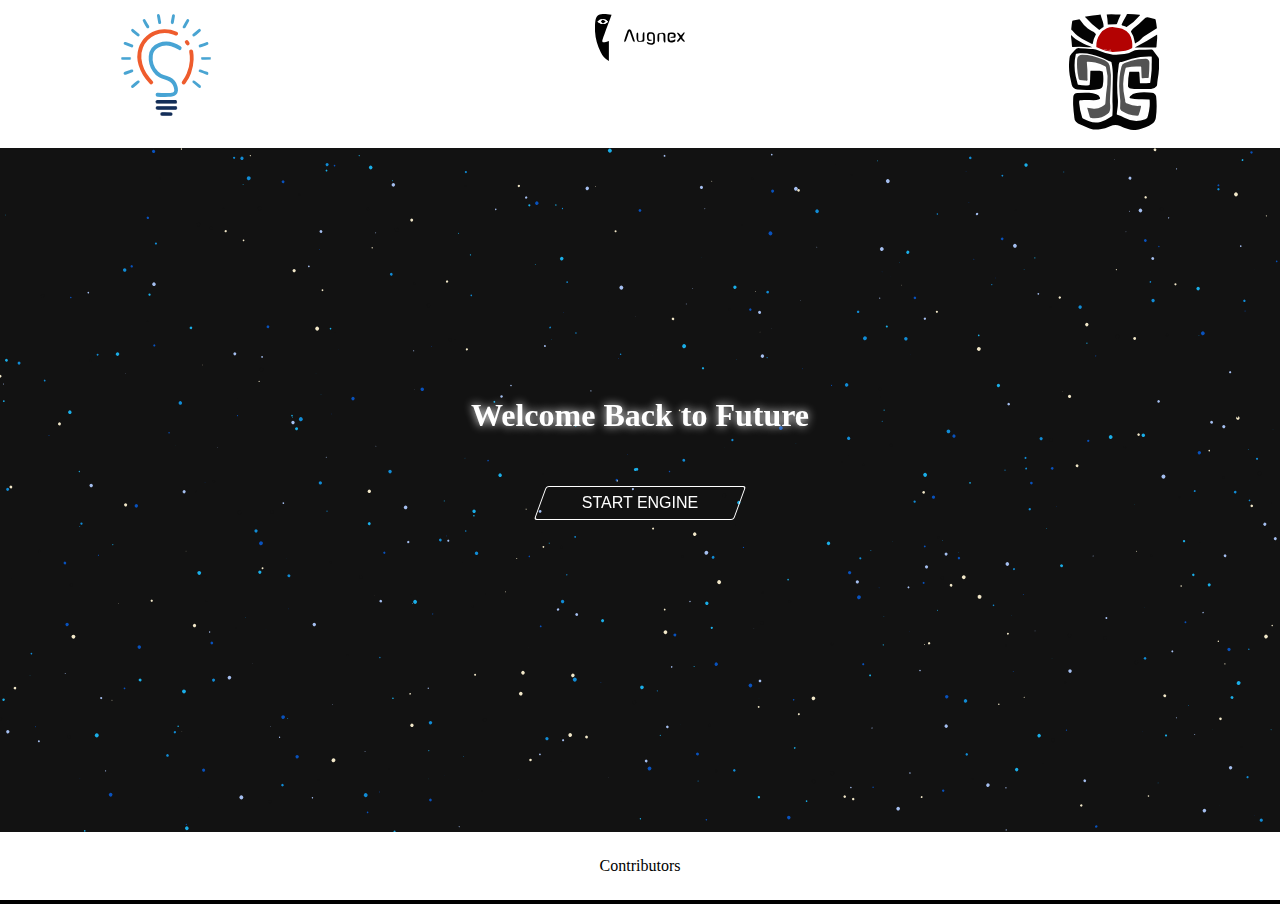
<file: AR-Institute-GEO-Location-master/AR-Institute-GEO-Location-master/AR-Geo location/index.html>
<!DOCTYPE html>
<html lang="en">

<head>
  <meta http-equiv="Cache-control" content="public" />
  <meta name="viewport" content="width=device-width, initial-scale=1" />
  <meta charset="UTF-8" />
  <title>Welcome Augnex</title>
  <link rel="stylesheet" href="./canvas.css" />
  <link rel="icon" href="favicon.png" type="image/gif" sizes="16x16" />
  <!-- <link rel="stylesheet" href="style.css"> -->
  <style>
    html,
    body {
      margin: 0;
      padding: 0;
      width: 100%;
      height: 100%;
      background: #000;
    }

    ul {
      list-style-type: none;
      margin: 0;
      padding: 0;
      overflow: hidden;
      width: 100%;
      position: fixed;
      display: flex;
      background-color: #ffffff;
      justify-content: space-between;
    }

    li {
      float: left;
    }

    li a {
      display: block;
      color: white;
      text-align: center;
      padding: 14px 16px;
      text-decoration: none;
    }

    li a img {
      width: 30%;
    }

    @media only screen and (max-width: 600px) {
      li a img {
        width: 50%;
      }
    }

    .get {
      position: absolute;
      top: 50%;
      left: 50%;
      text-align: center;
      transform: translate(-50%, -50%);
      color: #fff;
    }

    .heading {
      text-shadow: 0px 0px 10px white;
    }

    .show {
      display: block !important;
      opacity: 1 !important;
      -webkit-transition: all 0.5s;
      transition: all 0.5s;
    }

    .hide {
      opacity: 0;
      -webkit-transition: all 0.5s;
      transition: all 0.5s;
    }

    .button {
      position: relative;
      cursor: pointer;
      display: inline-block;
      font-family: "brandon-grotesque", sans-serif;
      text-transform: uppercase;
      min-width: 200px;
      margin-top: 30px;
    }

    .button:hover .border {
      box-shadow: 0px 0px 10px 0px white;
    }

    .button:hover .border .left-plane,
    .button:hover .border .right-plane {
      transform: translateX(0%);
    }

    .button:hover .text {
      color: #121212;
    }

    .button .border {
      border: 1px solid white;
      transform: skewX(-20deg);
      height: 32px;
      border-radius: 3px;
      overflow: hidden;
      position: relative;
      transition: 0.1s ease-out;
    }

    .button .border .left-plane,
    .button .border .right-plane {
      position: absolute;
      background: white;
      height: 32px;
      width: 100px;
      transition: 0.15s ease-out;
    }

    .button .border .left-plane {
      left: 0;
      transform: translateX(-100%);
    }

    .button .border .right-plane {
      right: 0;
      transform: translateX(100%);
    }

    .button .text {
      position: absolute;
      left: 0;
      right: 0;
      top: 50%;
      transform: translateY(-50%);
      transition: 0.15s ease-out;
    }

    .text-right {
      text-align: right;
    }

    .text-left {
      text-align: left;
    }

    #getin {
      display: none;
      opacity: 0;
    }
  </style>
</head>

<body>
  <ul>
    <li>
      <a href="#"><img src="./SVG/csi.svg" alt="" /></a>
    </li>
    <li>
      <a href="#"><img src="./SVG/augnex.svg" alt="" /></a>
    </li>
    <li>
      <!-- <img src="./" alt=""> -->
      <a href="#"><img src="./SVG/Technex.svg" alt="" /></a>
    </li>
  </ul>
  <div class="get">
    <h1 class="heading" id="heading">
      Welcome Back to Future
    </h1>
    <div class="button shift-camera-button" id="sengine">
      <div class="border">
        <div class="left-plane" ></div>
        <div class="right-plane"></div>
      </div>
      <div class="text" id="button">Start Engine</div>
      <div class="text" id="getin">Dive into reality</div>
    </div>
  </div>
  <canvas></canvas>
  <div style="
    position: fixed;
    bottom: 0;
    width: 100%;
    background: #fff;
    padding: 20px 0;
    display: flex;
    justify-content: center;
">
    <a href="#" style="display: block;
      color: black;
      text-align: center;
      padding: 5px 0px;
      text-decoration: none;">Contributors</a>
  </div>
  <script src="./canvas.js"></script>
  <script>
    if ("serviceWorker" in navigator) {
      window.addEventListener("load", () => {
        navigator.serviceWorker
          .register("./sw.js")
          .then(reg => console.log("Service Worker: Registered (Pages)"))
          .catch(err => console.log(`Service Worker: Error: ${err}`));
      });
    }
  </script>
</body>

</html>
</file>
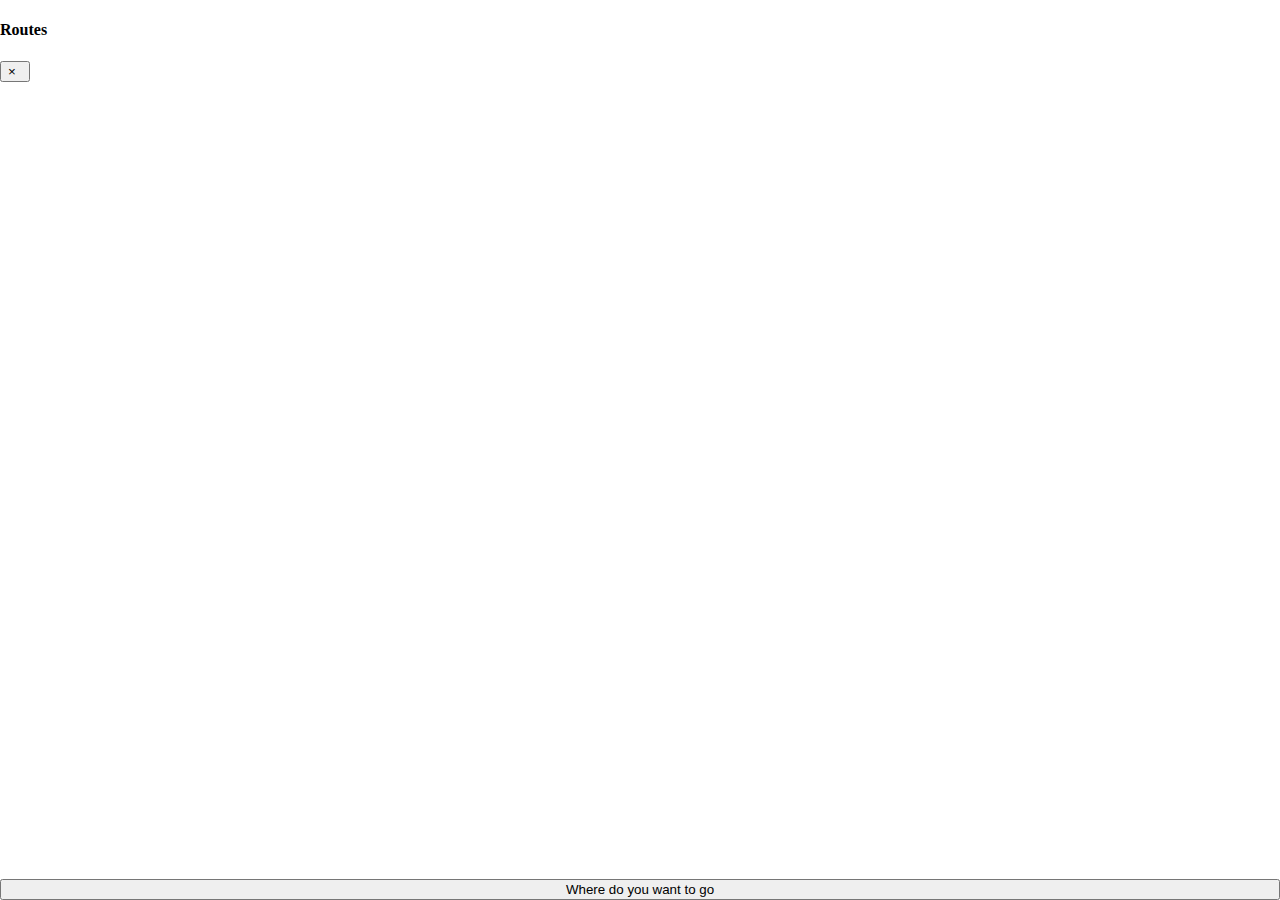
<file: AR-Institute-GEO-Location-master/AR-Institute-GEO-Location-master/AR-Geo location/home.html>
<!DOCTYPE html>
<html>

<head>
  <meta http-equiv="Cache-control" content="public" />
  <meta charset="utf-8" />
  <meta http-equiv="X-UA-Compatible" content="IE=edge" />
  <title>Navigation</title>
  <script src="https://aframe.io/releases/0.9.2/aframe.min.js"></script>
  <script src="https://raw.githack.com/jeromeetienne/AR.js/master/aframe/build/aframe-ar.min.js"></script>
  <script>
    THREEx.ArToolkitContext.baseURL =
      "https://raw.githack.com/jeromeetienne/ar.js/master/three.js/";
  </script>
  <link rel="stylesheet" href="./index.css" />
  <link rel="stylesheet" href="https://cdnjs.cloudflare.com/ajax/libs/twitter-bootstrap/4.4.1/css/bootstrap.min.css" />
  <link rel="icon" href="favicon.png" type="image/gif" sizes="16x16" />
</head>

<body style="margin: 0; overflow: hidden; ">
  <a-scene cursor="rayOrigin: mouse; fuse: true; fuseTimeout: 0;" raycaster="objects: [gps-entity-place];"
    vr-mode-ui="enabled: false" embedded
    arjs="sourceType: webcam; sourceWidth:1280; sourceHeight:960; displayWidth: 1280; displayHeight: 960; debugUIEnabled: false;">
    <a-camera gps-camera rotation-reader> </a-camera>
  </a-scene>
  <button type="button" class="btn btn-primary" data-toggle="modal" data-target="#routes" style="    position: fixed;
    bottom: 0;
    width: 100vw;
  left: 50%;
  right: 50%;
  margin-left: -50vw;
  margin-right: -50vw;
">
    Where do you want to go
  </button>

  <div id="routes" class="modal fade" tabindex="-1" role="dialog" aria-labelledby="LargeModalLabel" aria-hidden="true">
    <div class="modal-dialog modal-lg">
      <div class="modal-content">
        <div class="modal-header">
          <h4 class="modal-title" id="myLargeModalLabel">Routes</h4>
          <button type="button" class="close" data-dismiss="modal" aria-label="Close">
            <span aria-hidden="true">×</span>
          </button>
        </div>
        <div class="modal-body" style="padding:0"></div>
      </div>
    </div>
  </div>
  <script src="https://cdnjs.cloudflare.com/ajax/libs/jquery/3.4.1/jquery.min.js"></script>
  <script src="https://cdnjs.cloudflare.com/ajax/libs/twitter-bootstrap/4.4.1/js/bootstrap.min.js"></script>
  <script>
    const loadPlaces = function (coords, end) {
      // console.log(end);
      return loadPlaceFromAPIs(coords, end);
    };

    // getting places from REST APIs
    function loadPlaceFromAPIs(position, end) {
      var endpoint = `https://api.openrouteservice.org/v2/directions/foot-walking?api_key=5b3ce3597851110001cf62487ff45692bdc34cdfbc509ce51f522ec0&start=${position.longitude},${position.latitude}&end=${end.long},${end.lat}`;
      console.log(endpoint);
      return fetch(endpoint)
        .then(res => {
          return res.json().then(resp => {
            var data = [];
            data = data.concat(resp.features["0"].geometry.coordinates);
            //   console.log(data);
            return data;
          });
        })
        .catch(err => {
          console.error("Error with places API", err);
        });
    }
  </script>
  <script>
    var navbutton = [
      {
        name: "Vishwakarma Hostel",
        lat: 25.257578,
        long: 82.985853
      },
      {
        name: "Swatantrata Bhavan",
        lat: 25.260576,
        long: 82.993757
      },
      {
        name: "ADV Grounds",
        lat: 25.259153,
        long: 82.989267
      },
      {
        name: "LC",
        lat: 25.260911,
        long: 82.986833
      },
      {
        name: "CCD",
        lat: 25.258057,
        long: 82.98686
      },
      {
        name: "G1-G11",
        lat: 25.262131,
        long: 82.992954
      },
      {
        name: "LT3",
        lat: 25.260209,
        long: 82.99055
      },
      {
        name: "Technex Office",
        lat: 25.261372,
        long: 82.986774
      },
      {
        name: "Hyderabad Gate",
        lat: 25.262909,
        long: 82.982231
      },
      {
        name: "Visvesvaraya Hostel",
        lat: 25.263038,
        long: 82.983882
      },
      {
        name: "Aryabhatta Hostel",
        lat: 25.263944,
        long: 82.984399
      },
      {
        name: "ABLT",
        lat: 25.263182,
        long: 82.988691
      },
      {
        name: "Vishwanath Temple",
        lat: 25.26568,
        long: 82.989624
      },
      {
        name: "Library",
        lat: 25.261804,
        long: 82.989914
      },
      {
        name: "Girls Hostel",
        lat: 25.261037,
        long: 82.98345
      },
      {
        name: "SC Dey",
        lat: 25.260237,
        long: 82.987016
      },
      {
        name: "Guest House",
        lat: 25.26014,
        long: 82.9848
      }
    ];
    $(window).on("load", () => {
      navbutton.forEach(button => {
        $(".modal-body").append(`<button
                lat="${button.lat}"
                long="${button.long}"
                type="button"
                class="list-group-item list-group-item-action"
              >
                ${button.name}
              </button>`);
      });

      function drawpath(end) {
        const scene = document.querySelector("a-scene");
        return navigator.geolocation.getCurrentPosition(
          function (position) {
            loadPlaces(position.coords, end).then(places => {
              places.forEach(place => {
                const latitude = place[1];
                const longitude = place[0];
                const icon = document.createElement("a-image");
                icon.setAttribute(
                  "gps-entity-place",
                  `latitude: ${latitude}; longitude: ${longitude};`
                );
                icon.setAttribute("name", place.name);
                icon.setAttribute("src", "./map-marker.png");
                icon.setAttribute("scale", "5, 5,5");
                scene.appendChild(icon);
              });
            });
          },
          err => alert("Error in retrieving position"), // console.error(, err),
          {
            enableHighAccuracy: true,
            maximumAge: 0,
            timeout: 27000
          }
        );
      }

      $(".modal-body button").click(e => {
        $("#routes").modal("hide");
        $("a-image").remove();
        //   console.log($(e.target).attr("lat"));
        var end = {
          lat: $(e.target).attr("lat"),
          long: $(e.target).attr("long")
        };
        drawpath(end);
      });
    });
  </script>
</body>

</html>
</file>
<file: AR-Institute-GEO-Location-master/AR-Institute-GEO-Location-master/AR-Geo location/canvas.css>
@keyframes fadeIn {
  from {
    opacity: 0;
  }
  to {
    opacity: 1;
  }
}
@keyframes chill {
  from {
    opacity: 1;
  }
  to {
    opacity: 1;
  }
}
@keyframes fadeOut {
  from {
    opacity: 1;
  }
  to {
    opacity: 0;
  }
}
</file>
<file: AR-Institute-GEO-Location-master/AR-Institute-GEO-Location-master/AR-Geo location/index.css>
span {
    margin-right: 0.5em;
}

div.debug {
    position: fixed;
    bottom: 20px;
    left: 10px;
    z-index: 1;
    width: 100%;
    background-color: rgba(1, 1, 1, 0.2);
    color: #ff7500;
    font-size: 0.75em;
    padding: 0.5em;
    width: initial;
}

#alert-popup {
    border-radius: 5px;
    position: absolute;
    bottom: 10%;
    left: 5%;
    display: block;
    width: 80%;
    margin: 1em;
    padding: 0.25em;
    color: #ff7500;
    font-size: 0.75em;
    text-align: center;
    background-color: white;
}

#place-label {
    position: absolute;
    top: 5%;
    left: 0%;
    display: flex;
    justify-content: center;
    width: 100%;
}

#place-label>span {
    z-index: 99999;
    padding: 0.25em;
    color: #ff7500;
    text-align: center;
    background-color: white;
    font-size: 1.5em;
    border-radius: 5px;
}
</file>
